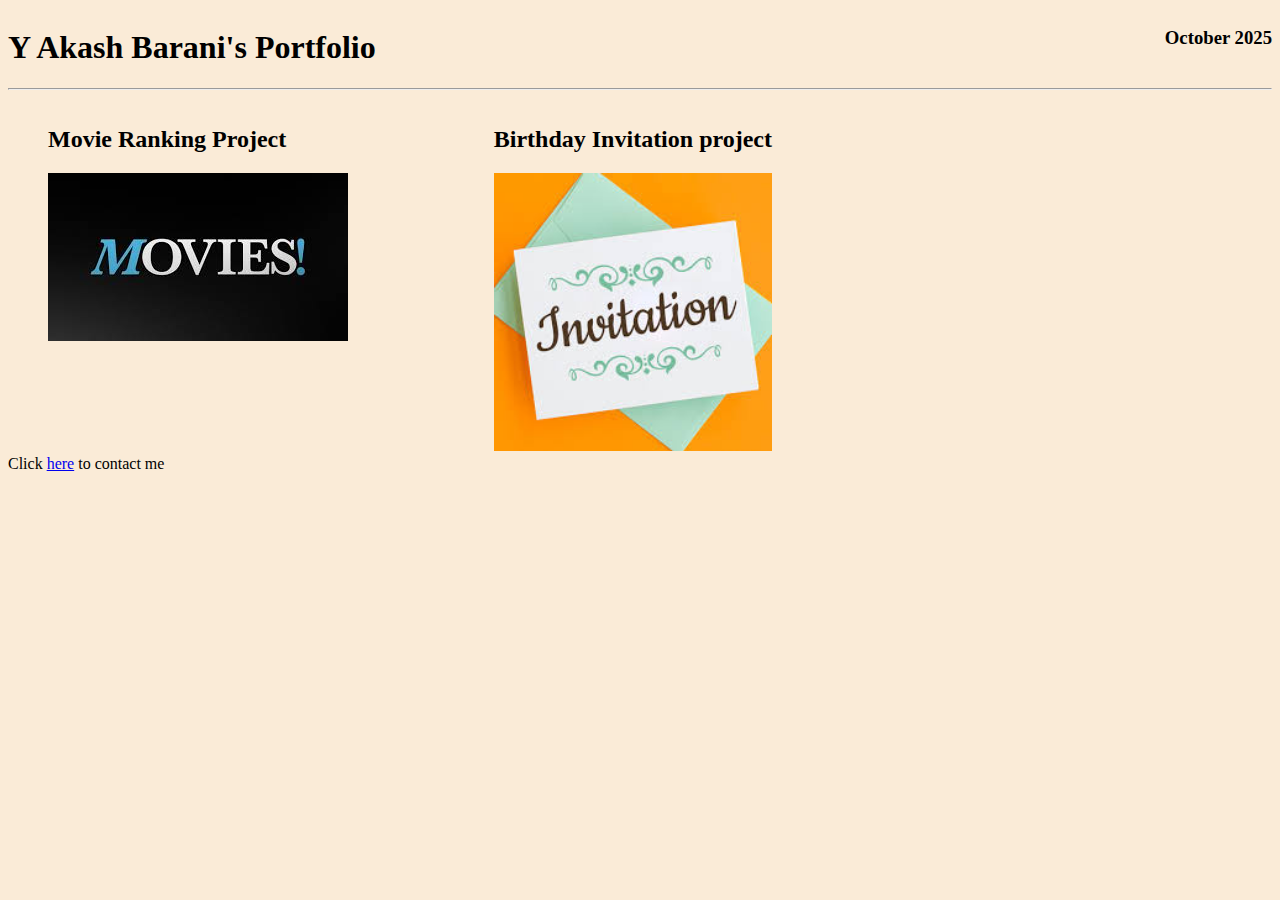
<file: index.html>
<!DOCTYPE html>
<html lang="en">

<head>
    <meta charset="UTF-8">
    <meta name="viewport" content="width=device-width, initial-scale=1.0">
    <title>YAB portfolio</title>
    <link rel="stylesheet" href="./style.css">
</head>

<body>
    <h1>Y Akash Barani's Portfolio </h1>
    <h3>October 2025</h3>
    <hr />
    <p>
    <ol>
        <li class="movie-card">
            <h2>Movie Ranking Project</h2>
            <a href="./public/movie_index.html"><img src="assets/images/movies.jpeg" /></a>
        </li>
        <hr class="out-hr" />
        <li class="birth-card">
            <h2>Birthday Invitation project</h2>
            <a href="./public/invite_index.html"><img src="./assets/images/invite.jpeg"></a>
        </li>
    </ol>
    </p>
    <p class="footer">Click <a href="./public/contact.html">here</a> to contact me</p>

</body>

</html>
</file>
<file: style.css>
@media(min-width: 700px) {
    body {
        background-color: antiquewhite;
    }

    h1 {
        display: inline;
        float: left;
    }

    h1>span {
        color: brown;
    }

    h3 {
        display: inline;
        float: right;
    }

    .movie-card {
        display: inline-block;
        float: left;

        img {
            width: 100%;
        }
    }

    .birth-card {
        display: inline-block;
        float: right;

        img {
            width: 100%;
        }

        margin-right: 40px;
    }

    hr {
        clear: both;
    }

    .out-hr {
        display: none;
    }

    .footer {
        clear: both;
    }
}

@media(min-width:1000px) {
    .birth-card {
        margin-right: 250px;
    }
}

@media(min-width:1200px) {
    .birth-card {
        margin-right: 500px;
    }
}
</file>
